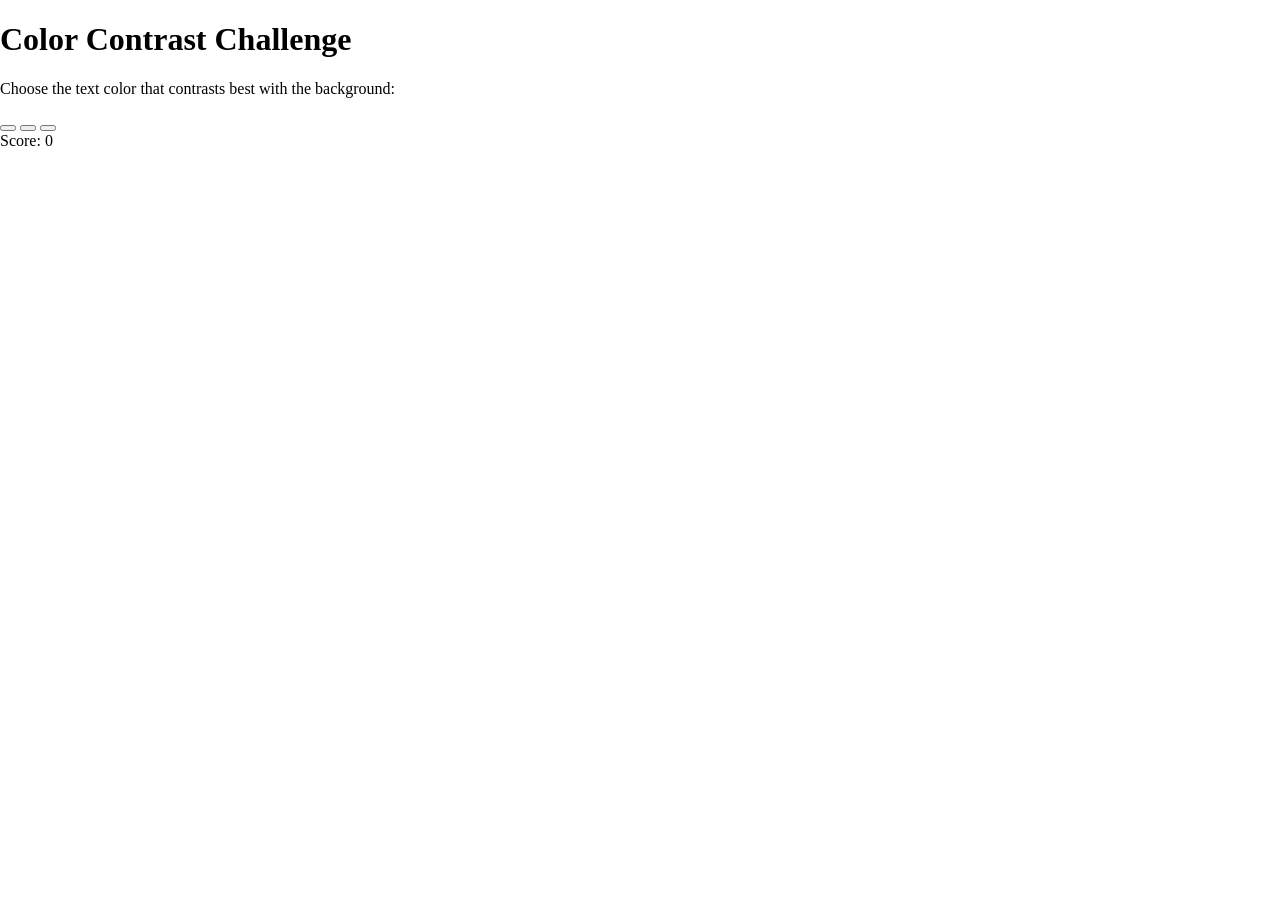
<file: index.html.html>
<!DOCTYPE html>
<html lang="en">
<head>
    <meta charset="UTF-8">
    <meta name="viewport" content="width=device-width, initial-scale=1.0">
    <title>Color Contrast Challenge</title>
    <link rel="stylesheet" href="style.css">
</head>
<body>
    <div id="game">
        <h1>Color Contrast Challenge</h1>
        <p>Choose the text color that contrasts best with the background:</p>
        <div id="background"></div>
        <div id="options">
            <button class="color-option" id="option1"></button>
            <button class="color-option" id="option2"></button>
            <button class="color-option" id="option3"></button>
        </div>
        <div id="score">Score: 0</div>
        <div id="feedback"></div>
    </div>
    <script src="script.js"></script>
</body>
</html>
</file>
<file: style.css>
body {
    margin: 0;
    overflow: hidden;
}

canvas {
    display: block;
    background-color: lightblue;
}
</file>
